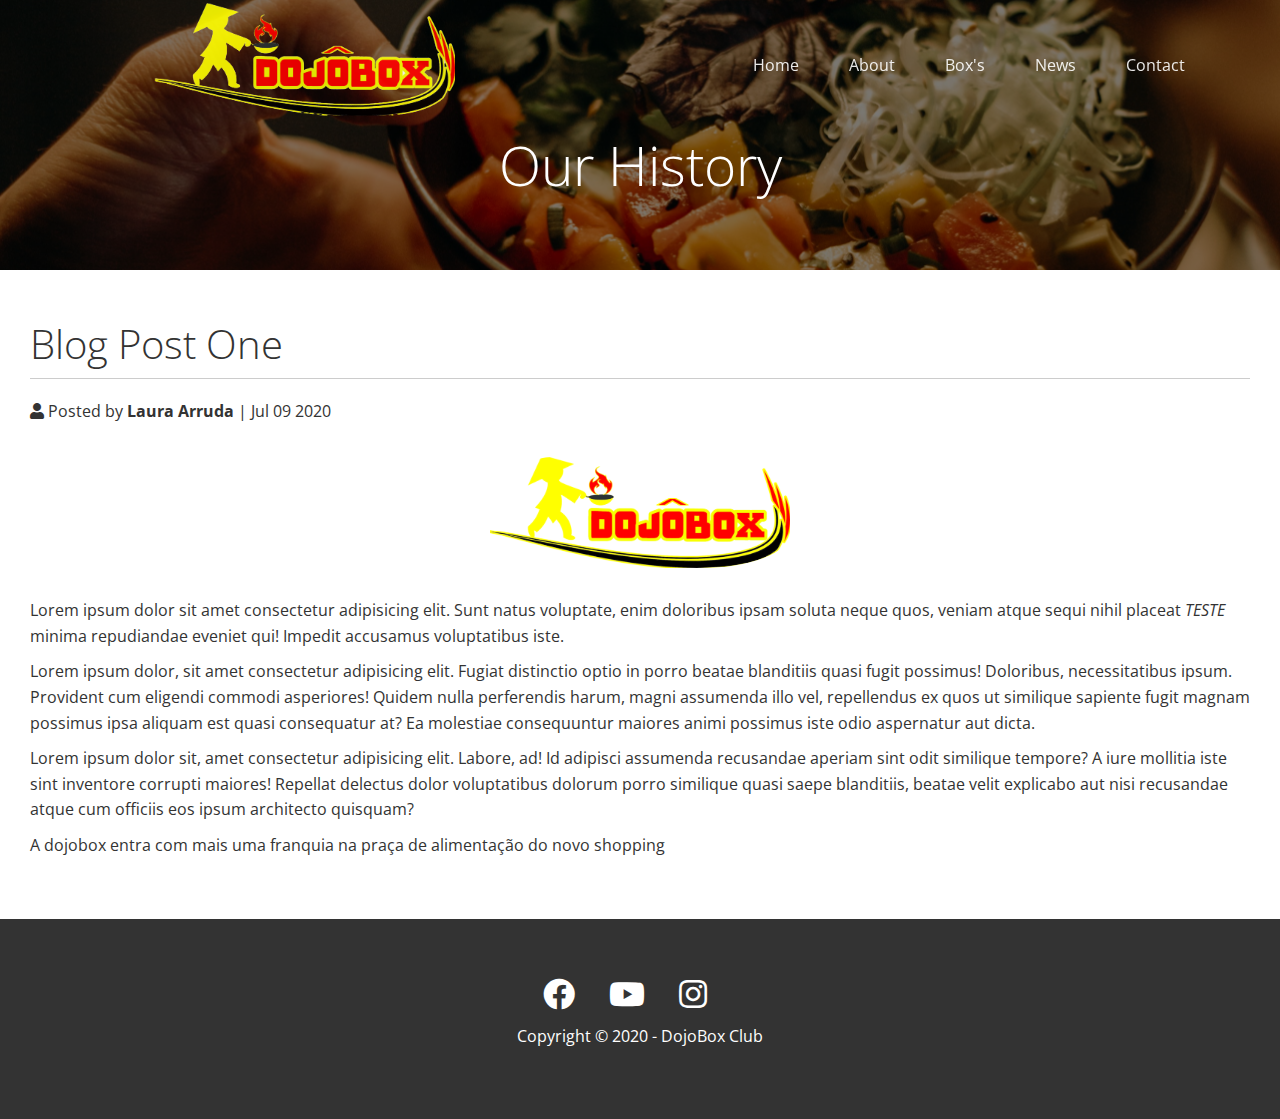
<file: Dojobox html/post.html>
<!DOCTYPE html>
<html lang="en">
<head>
    <meta charset="UTF-8">
    <meta name="viewport" content="width=device-width, initial-scale=1.0">
    <link rel="shortcut icon" type="image/x-icon" href="dojobox.ico">
    <link rel="stylesheet" href="https://cdnjs.cloudflare.com/ajax/libs/font-awesome/5.13.0/css/all.min.css">
    <link rel="stylesheet" href="./css/utilities.css">
    <link rel="stylesheet" href="./css/style.css">
    <title>Post One</title>
</head>
<body id="home">
    <header class="hero blog">
        <div id="navbar" class="navbar top">
            <h1 class="logo"><a href="index.html">
                <img src="./image_resources-2/cases/logodojo.png" alt="" class="dojo">  
           </h1> 
           <nav>
               <ul>
                   <li><a href="index.html">Home</a></li>
                   <li><a href="index.html#about">About</a></li>
                   <li><a href="index.html#cases">Box's</a></li>
                   <li><a href="index.html#blog">News</a></li>
                   <li><a href="index.html#contact">Contact</a></li>
               </ul>
           </nav>
        </div>

        <div class="content">
            <h1>Our History</h1>
        </div>
    </header>
    <main>
        <section class="post">
            <h2>Blog Post One</h2>
            <p class="meta">
                <i class="fas fa-user"></i> Posted by <strong>Laura Arruda</strong> | Jul 09 2020
            </p>
            <img src="./image_resources-2/cases/dojoresized.png" alt="">
            <p>Lorem ipsum dolor sit amet consectetur adipisicing elit. Sunt natus voluptate, enim doloribus ipsam soluta neque quos, veniam atque sequi nihil placeat <em>TESTE</em> minima repudiandae eveniet qui! Impedit accusamus voluptatibus iste.</p>
            <p>Lorem ipsum dolor, sit amet consectetur adipisicing elit. Fugiat distinctio optio in porro beatae blanditiis quasi fugit possimus! Doloribus, necessitatibus ipsum. Provident cum eligendi commodi asperiores! Quidem nulla perferendis harum, magni assumenda illo vel, repellendus ex quos ut similique sapiente fugit magnam possimus ipsa aliquam est quasi consequatur at? Ea molestiae consequuntur maiores animi possimus iste odio aspernatur aut dicta.</p>
            <p>Lorem ipsum dolor sit, amet consectetur adipisicing elit. Labore, ad! Id adipisci assumenda recusandae aperiam sint odit similique tempore? A iure mollitia iste sint inventore corrupti maiores! Repellat delectus dolor voluptatibus dolorum porro similique quasi saepe blanditiis, beatae velit explicabo aut nisi recusandae atque cum officiis eos ipsum architecto quisquam?</p>
            <p>A dojobox entra com mais uma franquia na praça de alimentação do novo shopping</p>
        </section>
    </main>
    <footer class="footer bg-dark">
      <div class="social">
          <a href="#"><i class="fab fa-facebook fa-2x"></i></a>
          <a href="#"><i class="fab fa-youtube fa-2x"></i></a>
          <a href="#"><i class="fab fa-instagram fa-2x"></i></a>
      </div> 
      <p>Copyright &copy; 2020 - DojoBox Club</p> 
    </footer>
    <script>
        const navbar = document.getElementById('navbar');
        let scrolled = false;

        window.onscroll = function() {
            if(window.pageYOffset > 100) {
                navbar.classList.remove('top');
                if(!scrolled) {
                    navbar.style.transform = 'translateY(-70px)';
                }
                setTimeout(function() {
                    navbar.style.transform = 'translateY(0)';
                    scrolled = true;
                }, 200);
            } else {
                navbar.classList.add('top');
                scrolled = false;
            }
        }
        
    </script>
</body>
</html>
</file>
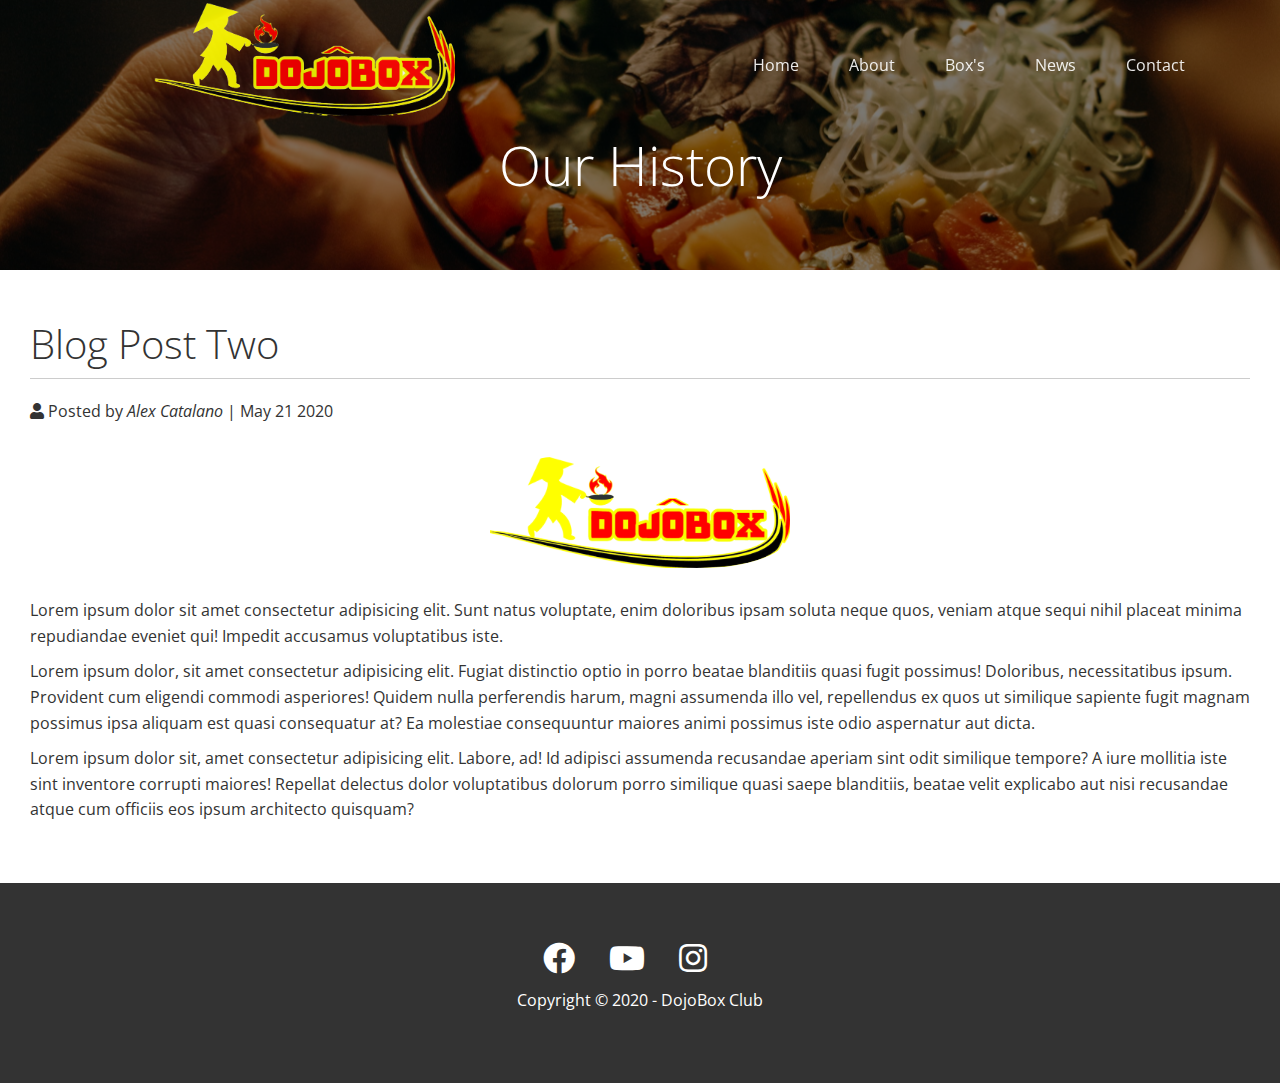
<file: Dojobox html/post2.html>
<!DOCTYPE html>
<html lang="en">
<head>
    <meta charset="UTF-8">
    <meta name="viewport" content="width=device-width, initial-scale=1.0">
    <link rel="shortcut icon" type="image/x-icon" href="dojobox.ico">
    <link rel="stylesheet" href="https://cdnjs.cloudflare.com/ajax/libs/font-awesome/5.13.0/css/all.min.css">
    <link rel="stylesheet" href="./css/utilities.css">
    <link rel="stylesheet" href="./css/style.css">
    <title>Post One</title>
</head>
<body id="home">
    <header class="hero blog">
        <div id="navbar" class="navbar top">
            <h1 class="logo"><a href="index.html">
                <img src="./image_resources-2/cases/logodojo.png" alt="" class="dojo">  
           </h1> 
           <nav>
               <ul>
                   <li><a href="index.html">Home</a></li>
                   <li><a href="index.html#about">About</a></li>
                   <li><a href="index.html#cases">Box's</a></li>
                   <li><a href="index.html#blog">News</a></li>
                   <li><a href="index.html#contact">Contact</a></li>
               </ul>
           </nav>
        </div>

        <div class="content">
            <h1>Our History</h1>
        </div>
    </header>
    <main>
        <section class="post">
            <h2>Blog Post Two</h2>
            <p class="meta">
                <i class="fas fa-user"></i> Posted by <em>Alex Catalano</em> | May 21 2020
            </p>
            <img src="./image_resources-2/cases/dojoresized.png" alt="">
            <p>Lorem ipsum dolor sit amet consectetur adipisicing elit. Sunt natus voluptate, enim doloribus ipsam soluta neque quos, veniam atque sequi nihil placeat minima repudiandae eveniet qui! Impedit accusamus voluptatibus iste.</p>
            <p>Lorem ipsum dolor, sit amet consectetur adipisicing elit. Fugiat distinctio optio in porro beatae blanditiis quasi fugit possimus! Doloribus, necessitatibus ipsum. Provident cum eligendi commodi asperiores! Quidem nulla perferendis harum, magni assumenda illo vel, repellendus ex quos ut similique sapiente fugit magnam possimus ipsa aliquam est quasi consequatur at? Ea molestiae consequuntur maiores animi possimus iste odio aspernatur aut dicta.</p>
            <p>Lorem ipsum dolor sit, amet consectetur adipisicing elit. Labore, ad! Id adipisci assumenda recusandae aperiam sint odit similique tempore? A iure mollitia iste sint inventore corrupti maiores! Repellat delectus dolor voluptatibus dolorum porro similique quasi saepe blanditiis, beatae velit explicabo aut nisi recusandae atque cum officiis eos ipsum architecto quisquam?</p>
        </section>
    </main>
    <footer class="footer bg-dark">
      <div class="social">
          <a href="#"><i class="fab fa-facebook fa-2x"></i></a>
          <a href="#"><i class="fab fa-youtube fa-2x"></i></a>
          <a href="#"><i class="fab fa-instagram fa-2x"></i></a>
      </div> 
      <p>Copyright &copy; 2020 - DojoBox Club</p> 
    </footer>
    <script>
        const navbar = document.getElementById('navbar');
        let scrolled = false;

        window.onscroll = function() {
            if(window.pageYOffset > 100) {
                navbar.classList.remove('top');
                if(!scrolled) {
                    navbar.style.transform = 'translateY(-70px)';
                }
                setTimeout(function() {
                    navbar.style.transform = 'translateY(0)';
                    scrolled = true;
                }, 200);
            } else {
                navbar.classList.add('top');
                scrolled = false;
            }
        }
        
    </script>
</body>
</html>
</file>
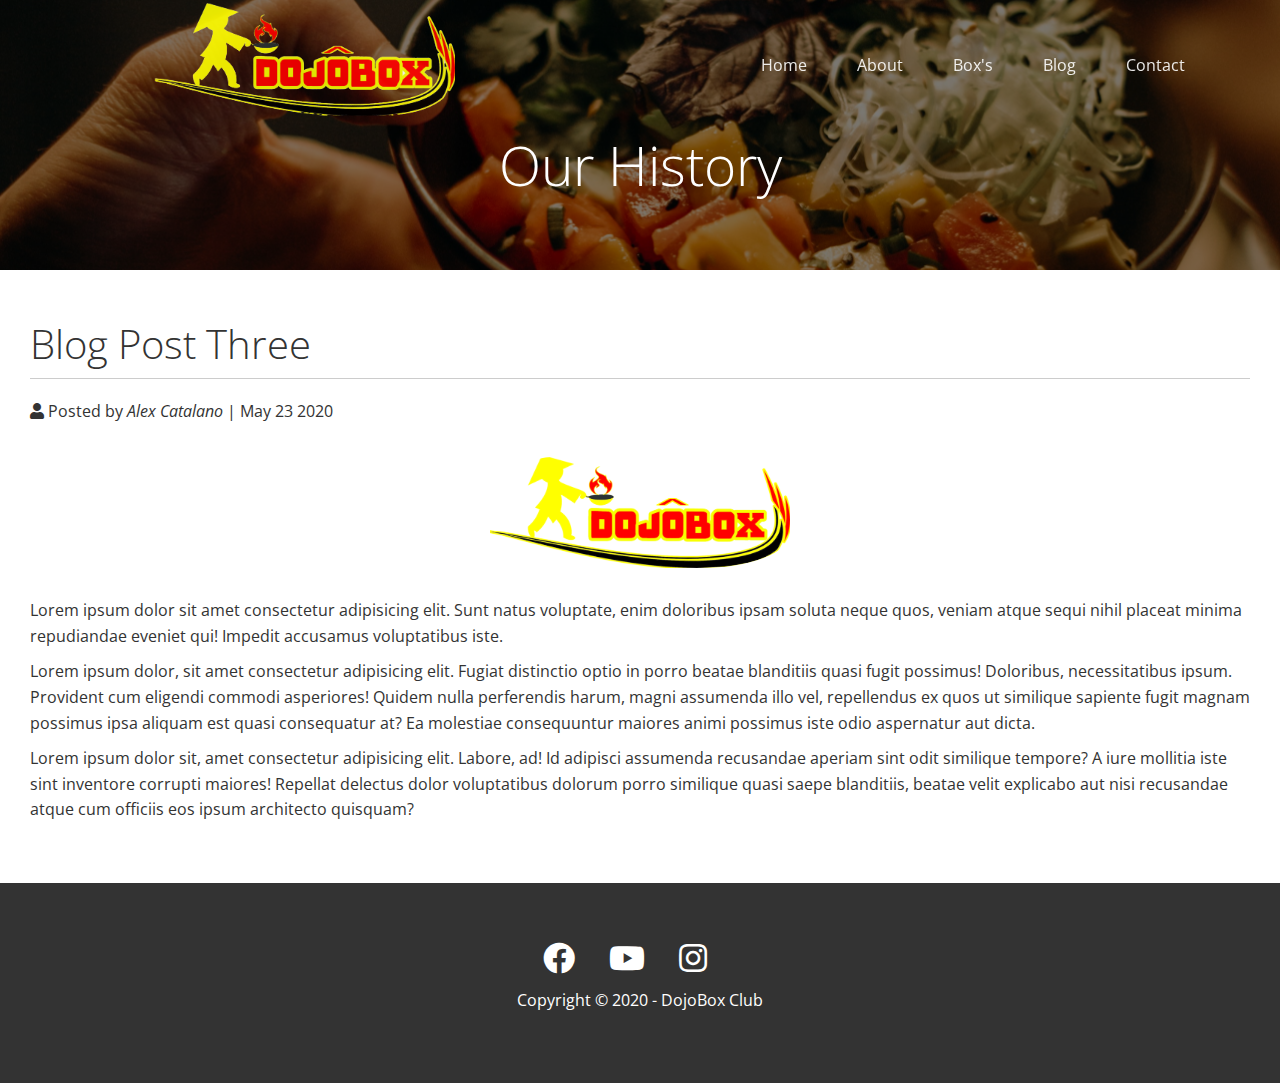
<file: Dojobox html/post3.html>
<!DOCTYPE html>
<html lang="en">
<head>
    <meta charset="UTF-8">
    <meta name="viewport" content="width=device-width, initial-scale=1.0">
    <link rel="shortcut icon" type="image/x-icon" href="dojobox.ico">
    <link rel="stylesheet" href="https://cdnjs.cloudflare.com/ajax/libs/font-awesome/5.13.0/css/all.min.css">
    <link rel="stylesheet" href="./css/utilities.css">
    <link rel="stylesheet" href="./css/style.css">
    <title>Post One</title>
</head>
<body id="home">
    <header class="hero blog">
        <div id="navbar" class="navbar top">
            <h1 class="logo"><a href="index.html">
                <img src="./image_resources-2/cases/logodojo.png" alt="" class="dojo">  
           </h1> 
           <nav>
               <ul>
                   <li><a href="index.html">Home</a></li>
                   <li><a href="index.html#about">About</a></li>
                   <li><a href="index.html#cases">Box's</a></li>
                   <li><a href="index.html#blog">Blog</a></li>
                   <li><a href="index.html#contact">Contact</a></li>
               </ul>
           </nav>
        </div>

        <div class="content">
            <h1>Our History</h1>
        </div>
    </header>
    <main>
        <section class="post">
            <h2>Blog Post Three</h2>
            <p class="meta">
                <i class="fas fa-user"></i> Posted by <em>Alex Catalano</em> | May 23 2020
            </p>
            <img src="./image_resources-2/cases/dojoresized.png" alt="">
            <p>Lorem ipsum dolor sit amet consectetur adipisicing elit. Sunt natus voluptate, enim doloribus ipsam soluta neque quos, veniam atque sequi nihil placeat minima repudiandae eveniet qui! Impedit accusamus voluptatibus iste.</p>
            <p>Lorem ipsum dolor, sit amet consectetur adipisicing elit. Fugiat distinctio optio in porro beatae blanditiis quasi fugit possimus! Doloribus, necessitatibus ipsum. Provident cum eligendi commodi asperiores! Quidem nulla perferendis harum, magni assumenda illo vel, repellendus ex quos ut similique sapiente fugit magnam possimus ipsa aliquam est quasi consequatur at? Ea molestiae consequuntur maiores animi possimus iste odio aspernatur aut dicta.</p>
            <p>Lorem ipsum dolor sit, amet consectetur adipisicing elit. Labore, ad! Id adipisci assumenda recusandae aperiam sint odit similique tempore? A iure mollitia iste sint inventore corrupti maiores! Repellat delectus dolor voluptatibus dolorum porro similique quasi saepe blanditiis, beatae velit explicabo aut nisi recusandae atque cum officiis eos ipsum architecto quisquam?</p>
        </section>
    </main>
    <footer class="footer bg-dark">
      <div class="social">
          <a href="#"><i class="fab fa-facebook fa-2x"></i></a>
          <a href="#"><i class="fab fa-youtube fa-2x"></i></a>
          <a href="#"><i class="fab fa-instagram fa-2x"></i></a>
      </div> 
      <p>Copyright &copy; 2020 - DojoBox Club</p> 
    </footer>
    <script>
        const navbar = document.getElementById('navbar');
        let scrolled = false;

        window.onscroll = function() {
            if(window.pageYOffset > 100) {
                navbar.classList.remove('top');
                if(!scrolled) {
                    navbar.style.transform = 'translateY(-70px)';
                }
                setTimeout(function() {
                    navbar.style.transform = 'translateY(0)';
                    scrolled = true;
                }, 200);
            } else {
                navbar.classList.add('top');
                scrolled = false;
            }
        }
        
    </script>
</body>
</html>
</file>
<file: Dojobox html/css/utilities.css>
/* Text colors */
.text-primary {
    color: red;
}
.text-secondary {
    color: #0284d0;
}
/* Button */
.btn {
    cursor: pointer;
    display: inline-block;
    padding: 10px 30px;
    color: #fff;
    background-color: red;
    border: none;
    border-radius: 5px;
}
.btn:hover {
    opacity: 0.9;
}
.btn-primary, .bg-primary {
    background: red;
    color: #fff;
}
/* blog */
.btn-secondary, .bg-secondary {
    background: red;
    color: #fff;
}
.btn-dark, .bg-dark {
    background: #333;
    color: #fff;
}
.btn-light, .bg-light {
    background: #f4f4f4;
    color: #333;
}
.btn-outline {
    background: transparent;
    border: 1px solid #fff;
}

/* Flex Items */
.flex-items {
    display: flex;
    justify-content: center;
    text-align: center;
    height: 100%;
}
.flex-items > div {
    padding: 20px;
}
/* Flex columns */
.flex-columns.flex-reverse .row {
    flex-direction: row-reverse;
}
.flex-columns .row {
    display: flex;
    flex-direction: row;
    flex-wrap: wrap;
    width: 100%;
}
.flex-columns .column {
    display: flex;
    flex-direction: column;
    flex-basis: 100%;
    flex: 1;
}
.flex-columns .column .column-1,
.flex-columns .column .column-2 {
    height: 100%;
}
.flex-columns img {
    width: 100%;
    height: 100%;
    object-fit: cover;
}
.flex-columns .column-2 {
    display: flex;
    flex-direction: column;
    align-items: flex-start;
    justify-content: center;
    padding: 30px;
}
.flex-columns h2 {
    font-size: 40px;
    font-weight: 100;
}
.flex-columns h4 {
    margin-bottom: 10px;

}
.flex-columns p {
    margin: 20px 0;
}
/* Section Header */
.section-header {
    padding: 30px;
    display: flex;
    flex-direction: column;
    align-items: center;
    justify-content: center;
    text-align: center;
}
.section-header h2 {
    font-size: 40px;
    margin: 20px 0;
}

.section-padding {
    padding: 20px 20px 40px;
}
.flex-grid .row {
    display: flex;
    flex-wrap: wrap;
    padding: 0 4px;
}
.flex-grid .column {
    flex: 25%;
    max-width: 25%;
    padding: 0 4px;
}
</file>
<file: Dojobox html/css/style.css>
@import url('https://fonts.googleapis.com/css2?family=Open+Sans:wght@300&display=swap');

* {
    box-sizing: border-box;
    padding: 0;
    margin: 0;
}
body {
    font-family:'Open Sans', sans-serif;
    background: #fff;
    color: #333;
    line-height: 1.6;

}
ul {
    list-style: none;
}
a {
    color: #333;
    text-decoration: none;

}
h1, h2 {
    font-weight: 300;
    line-height: 1.2;
}
p {
    margin: 10px 0;
}
img {
    width: 100%;
}
/* Navbar */

.navbar {
    display: flex;
    align-items: center;
    justify-content: space-between;
    background-color: rgba(233, 193, 193, 0.719);
    color: #fff;
    opacity: 0.9;
    width: 100%;
    height: 50px;
    position: fixed;
    top: 28px;
    padding: 0 70px;
    transition: 3s;
}
.navbar.top {
    background: transparent;
}

.navbar a {
    color: #fff;
    padding: 10px 20px;
    margin: 0 5px;

}
.navbar a:hover {
    border-bottom: red 2px solid;
}
.navbar ul {
    display: flex;
}
.navbar .logo  {
    font-weight: 400;
    
}
/* Header */
.hero {
    background: url('../image_resources-2/home/bowl.jpg') no-repeat center center/cover;
    height: 100vh;
    position: relative;
    color: #fff;
}
.hero .dojo {
    margin-left: 60px;
    max-width: 300px;
    padding-top: 20px;
}

.hero .content {
    display: flex;
    flex-direction: column;
    align-items: center;
    justify-content: center;
    text-align: center;
    height: 100%;
    padding: 0 20px;
}
.hero .content h1 {
    font-size: 55px;
    padding-top: 60px;
}
.hero .content p {
    font-size: 23px;
    max-width: 600px;
    margin: 20px 0 30px;

}
.hero::before {
    content:'';
    position: absolute;
    top: 0;
    left: 0;
    width: 100%;
    height: 100%;
    background: rgba(0, 0, 0, 0.5);
}
.hero * {
    z-index: 10;

}
.hero.blog {
    background: url('../image_resources-2/home/bowl.jpg') no-repeat center center/cover;
    height: 30vh;
}

/* Icons */
.icons { 
    padding: 30px;
}
.icons h3 {
    font-weight: bold;
    margin-bottom: 15px;
}
.icons i {
    background-color: red;
    color: #fff;
    padding: 1rem;
    border-radius: 50%;
    margin-bottom: 15px;
}
.cases img:hover {
    opacity: 0.7;
}
.cases img {
    margin-right: 20px;   
}
.team img {
    border-radius: 50%;
    max-width: 100%;
    box-sizing: border-box;
    
}
/* Contact form */
.callback-form {
    width: 100%;
    padding: 20px 0;
}
.callback-form label {
    display: block;
    margin-bottom: 5px;
}
.callback-form .form-control {
    margin-bottom: 15px;
}
.callback-form input {
    width: 100%;
    padding: 4px;
    height: 40px;
    border: #f5f5f5 1px solid;
}
.callback-form input:focus {
    outline-color: #28a745;
}
.callback-form .btn {
    padding: 12px 0;
    margin-top: 20px;
}
.l-heading {
    color: red;
    font-family: Verdana, Geneva, Tahoma, sans-serif;
    font-size: 30px;
    display: flex;
    flex-direction: column;
    justify-content: center;
    align-items: center;
    text-align: center;
    height: 100vh;
    background: url('../image_resources-2/cases/box3.png')no-repeat center center/cover;
    
}
.lead {
    text-align: center;
    
}
/* Post */
.post {
    padding: 50px 30px;
}
.post h2 {
    font-size: 40px;
    margin-bottom: 20px;
    padding-bottom: 10px;
    border-bottom: #ccc solid 1px;
}
.post .meta {
    margin-bottom: 30px;
}
.post img {
    width: 300px;
    border-radius: 30%;
    display: block;
    margin: 0 auto 30px;
}

/* Footer */
.footer {
    display: flex;
    flex-direction: column;
    align-items: center;
    justify-content: center;
    text-align: center;
    height: 200px;

}
.footer a {
    color: #fff;
}
.footer a:hover {
    color: #28a745;
}
.footer .social > * {
    margin-right: 30px;

}
/* Mobile */
@media(max-width:768px){
    .navbar {       
        flex-direction: row;
        height: 25px;        
        padding: 10px 10px;
        margin-left: -33px;
        justify-content: space-evenly;
               
    }
    .navbar .logo {
        size: 60px;
        
    }
    
    
    .navbar a  {
        padding: 10px 10px;
        margin: 0 3px; 

    }
      
    .flex-items {
        flex-direction: column;
    }
    .flex-columns .column, .flex-grid .column {
        flex: 100%;
        max-width: 100%;
    }
    .team img {
        width: 70%;
    }
}
</file>
